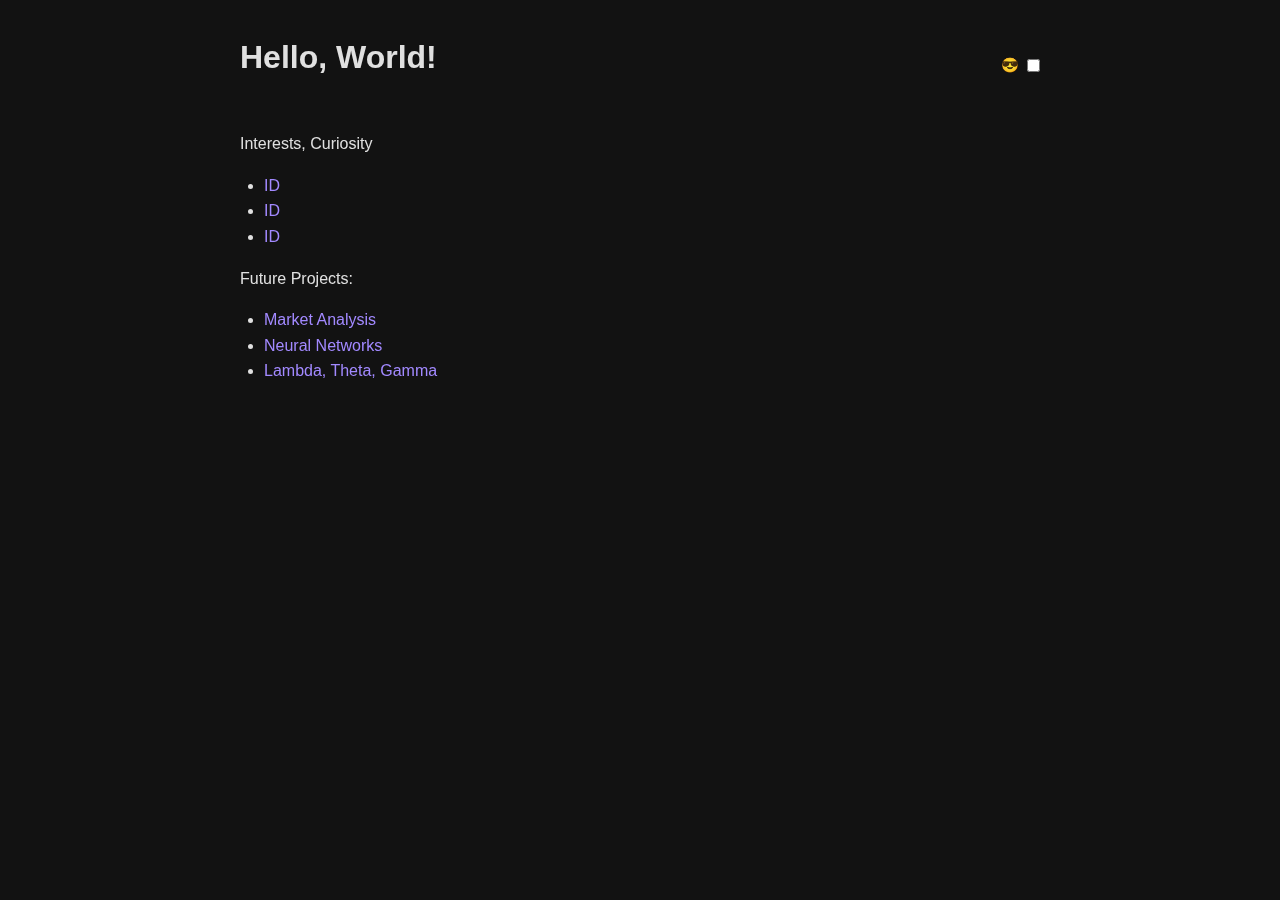
<file: index.html>
<!-- index.html -->
<!DOCTYPE html>
<html lang="en">
<head>
    <meta charset="UTF-8">
    <meta name="viewport" content="width=device-width, initial-scale=1.0">
    <title>Hello, World!</title>
    <link rel="stylesheet" href="css/styles.css">
    <link rel="apple-touch-icon" sizes="180x180" href="favicon/apple-touch-icon.png">
    <link rel="icon" type="image/png" sizes="32x32" href="favicon/favicon-32x32.png">
    <link rel="icon" type="image/png" sizes="16x16" href="favicon/favicon-16x16.png">
    <link rel="manifest" href="favicon/site.webmanifest">
</head>
<body>
    <div class="content">
        <header>
            <h1>Hello, World!</h1>
            <div class="toggle-container">
                <label for="rainbow-toggle">😎</label>
                <input type="checkbox" id="rainbow-toggle">
            </div>
        </header>
        
        <main>
            <p>Interests, Curiosity</p>
            <ul>
                <li><a href="#">ID</a> </li>
                <li><a href="#">ID</a> </li>
                <li><a href="#">ID</a></li>
            </ul>
             <p>Future Projects:</p>
            <ul>
                <li><a href="#">Market Analysis</a></li>
                <li><a href="#">Neural Networks</a></li>
                <li><a href="#">Lambda, Theta, Gamma</a></li>
            </ul>
        </main>
    </div>

    <!-- Background grid - this will be populated by JavaScript -->
    <div id="bg-grid" aria-hidden="true"></div>

    <script src="js/script.js"></script>
</body>
</html>
</file>
<file: css/styles.css>
/* styles.css */
:root {
    --background-color: #121212;
    --text-color: #e0e0e0;
    --link-color: #a289ff;
    --hover-color: #f0f0f0;
    --grid-color: rgba(255, 255, 255, 0.05);
    --grid-hover-color: rgba(255, 255, 255, 0.1);
}

* {
    margin: 0;
    padding: 0;
    box-sizing: border-box;
}

body {
    font-family: 'Inter', -apple-system, BlinkMacSystemFont, sans-serif;
    background-color: var(--background-color);
    color: var(--text-color);
    line-height: 1.6;
    position: relative;
    min-height: 100vh;
    overflow-x: hidden;
    padding: 2rem;
}

.content {
    position: relative;
    z-index: 10;
    max-width: 800px;
    margin: 0 auto;
}

header {
    margin-bottom: 2rem;
    display: flex;
    justify-content: space-between;
    align-items: center;
}

.toggle-container {
    display: flex;
    align-items: center;
    gap: 0.5rem;
    font-size: 0.9rem;
}

input[type="checkbox"] {
    cursor: pointer;
}

h1 {
    font-size: 2rem;
    margin-bottom: 1rem;
}

ul {
    list-style-type: disc;
    padding-left: 1.5rem;
    margin: 1rem 0;
}

a {
    color: var(--link-color);
    text-decoration: none;
    transition: color 0.2s ease;
}

a:hover {
    color: var(--hover-color);
}

/* Background Grid Styles */
#bg-grid {
    position: fixed;
    top: 0;
    left: 0;
    width: 100%;
    height: 100%;
    z-index: 1;
    display: grid;
    pointer-events: none;
}

#bg-grid div {
    background-color: transparent;
    transition: background-color 0.8s ease;
    pointer-events: auto;
}

#bg-grid div.hovered {
    background-color: var(--grid-hover-color);
}

#bg-grid div.clicked {
    background-color: var(--click-bg, rgba(255, 255, 255, 0.2));
    transition: background-color 0.3s ease;
}

#bg-grid div.hovered-fast-trans {
    transition: background-color 0.2s ease;
}
</file>
